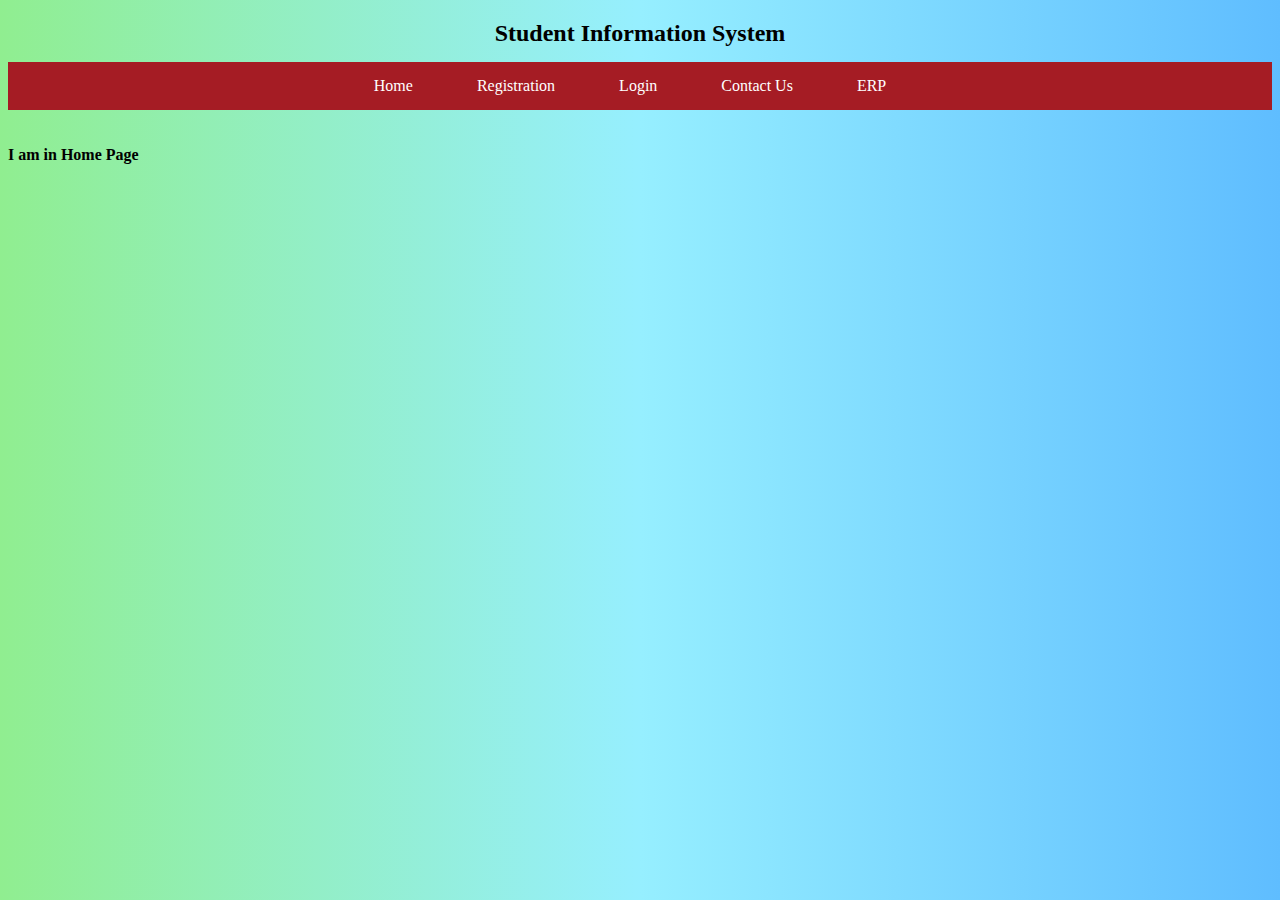
<file: index.html>
<!DOCTYPE html>
<html>
<head>
    <title>MSWD</title>
    <link  rel="stylesheet" type="text/css" href="style.css"/> 
    <!-- rel - relation  href - hypertext reference -->
</head>
<body bgcolor="#B6C4B6">
    <h2 align="center">Student Information System</h2>
    <nav>
        <ul>
        <!-- ul - unorder list -->
        <li><a href="index.html">Home</a></li>
        <li><a href="registration.html">Registration</a></li>
        <li><a id="show-login" >Login</a></li>
        <li><a href="contact.html">Contact Us</a></li>
        <li><a href="https://newerp.kluniversity.in/" target="_blank">ERP</a></li>
        </ul>
    </nav>
    <br><br>
    <b>I am in Home Page</b>
    <div class="popup">
        <div class="close-btn">&times;</div>
        <form method="get" action="studenthome.html">
            <h2 align="center">Login</h2>
            <div class="form-element">
                <label for="email">Email</label>
                <input type="email" name="emailid" placeholder="Enter Email Address" required/>
            </div>
            <div class="form-element">
                <label for="password">Password</label>
                <input type="password" name="passwrd" id="pwd" placeholder="Enter Password" required/>
            </div>
            <div align="center">
                <button type="submit" class="button">Sign in</button>&nbsp;&nbsp;&nbsp;&nbsp;&nbsp;&nbsp;
                <button type="reset" class=button >Clear</button>&nbsp;&nbsp;&nbsp;
            </div>
            <div class="form-element" align="right">
                <p>New User? <a href="registration.html">Click Here</a></p>
            </div>
        </form>
    </div>
</body>

<script>
    document.querySelector("#show-login").addEventListener("click",function(){
        document.querySelector(".popup").classList.add("active");
    });
    document.querySelector(".popup .close-btn").addEventListener("click",function(){
        document.querySelector(".popup").classList.remove("active");
    });
</script>    
</html>
</file>
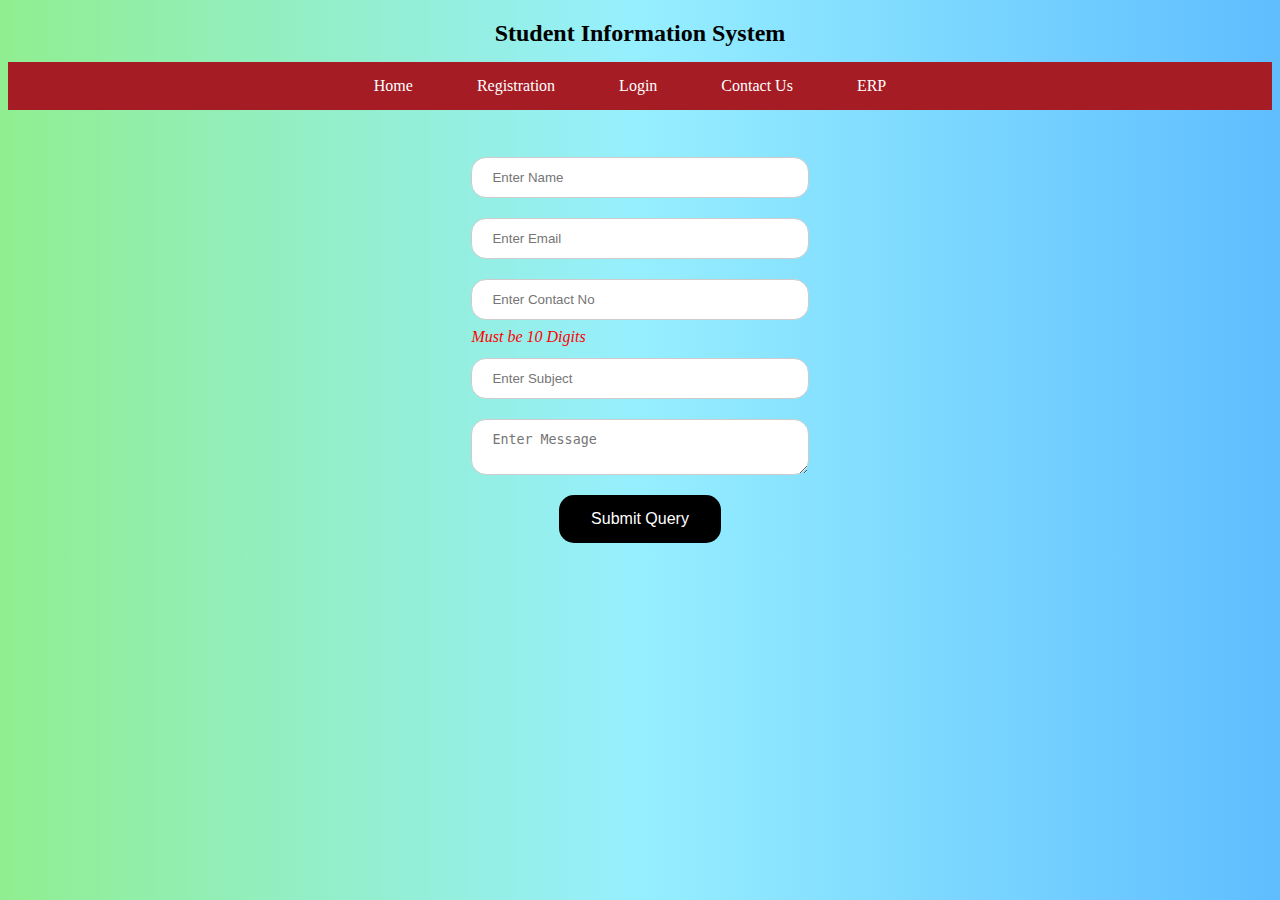
<file: contact.html>
<!DOCTYPE html>
<html>
<head>
    <title>MSWD</title>
    <link  rel="stylesheet" type="text/css" href="style.css"/> 
    <!-- rel - relation  href - hypertext reference -->
</head>
<body>
    <h2 align="center">Student Information System</h2>
    <nav>
        <ul>
        <!-- ul - unorder list -->
        <li><a href="index.html">Home</a></li>
        <li><a href="registration.html">Registration</a></li>
        <li><a id="show-login" >Login</a></li>
        <li><a href="contact.html">Contact Us</a></li>
        <li><a href="https://newerp.kluniversity.in/" target="_blank">ERP</a></li>
        </ul>
    </nav>
    <br><br>
    <center>
    <form method="post" action="">
        <table>
            <!-- <tr>
                <td><label>Enter Name:</label></td>
                <td><input type="text" name="sname" required/></td>
            </tr>
            <tr>
                <td><label>Enter Email:</label></td>
                <td><input type="email" name="semail" required/></td>
            </tr>
            <tr>
                <td><label>Enter Subject:</label></td>
                <td><input type="text" name="subject" required/></td>
            </tr>
            <tr>
                <td><label>Enter Address:</label></td>
                <td><textarea name="adderss"></textarea></td>
            </tr>
            <tr>
                <td><label>Enter your Contact Number:</label></td>
                <td><input type="number" name="contactno" required/></td>
            </tr> -->
            <tr>
                <td><input type="text" name="name" placeholder="Enter Name" maxlength="30" required/></td> 
            </tr>
            <tr>
                <td><input type="email" name="emailid" placeholder="Enter Email" required/></td>
            </tr>
            <tr>
                <td>
                    <input type="text" name="contact" placeholder="Enter Contact No" pattern="[6789][0-9]{9}" required/>
                    <i style="color: red;">Must be 10 Digits</i>
                </td>
            </tr>
            <tr>
                <td><input type="text" name="subject" placeholder="Enter Subject" maxlength="50" required/></td>
            </tr>
            <tr>
                <td><textarea placeholder="Enter Message" name="msg"></textarea></td>
            </tr>
            <tr align="center">
                <td><input type="submit" value="Submit Query" class="button"/></td>
            </tr>
        </table>
    </form>
    </center>
    <div class="popup">
        <div class="close-btn">&times;</div>
        <form method="get" action="studenthome.html">
            <h2 align="center">Login</h2>
            <div class="form-element">
                <label for="email">Email</label>
                <input type="email" name="emailid" placeholder="Enter Email Address" required/>
            </div>
            <div class="form-element">
                <label for="password">Password</label>
                <input type="password" name="passwrd" id="pwd" placeholder="Enter Password" required/>
            </div>
            <div align="center">
                <button type="submit" class="button">Sign in</button>&nbsp;&nbsp;&nbsp;&nbsp;&nbsp;&nbsp;
                <button type="reset" class=button >Clear</button>&nbsp;&nbsp;&nbsp;
            </div>
            <div class="form-element" align="right">
                <p>New User? <a href="registration.html">Click Here</a></p>
            </div>
        </form>
    </div>
</body>
<script>
    document.querySelector("#show-login").addEventListener("click",function(){
        document.querySelector(".popup").classList.add("active");
    });
    document.querySelector(".popup .close-btn").addEventListener("click",function(){
        document.querySelector(".popup").classList.remove("active");
    });
</script>    
</html>
</file>
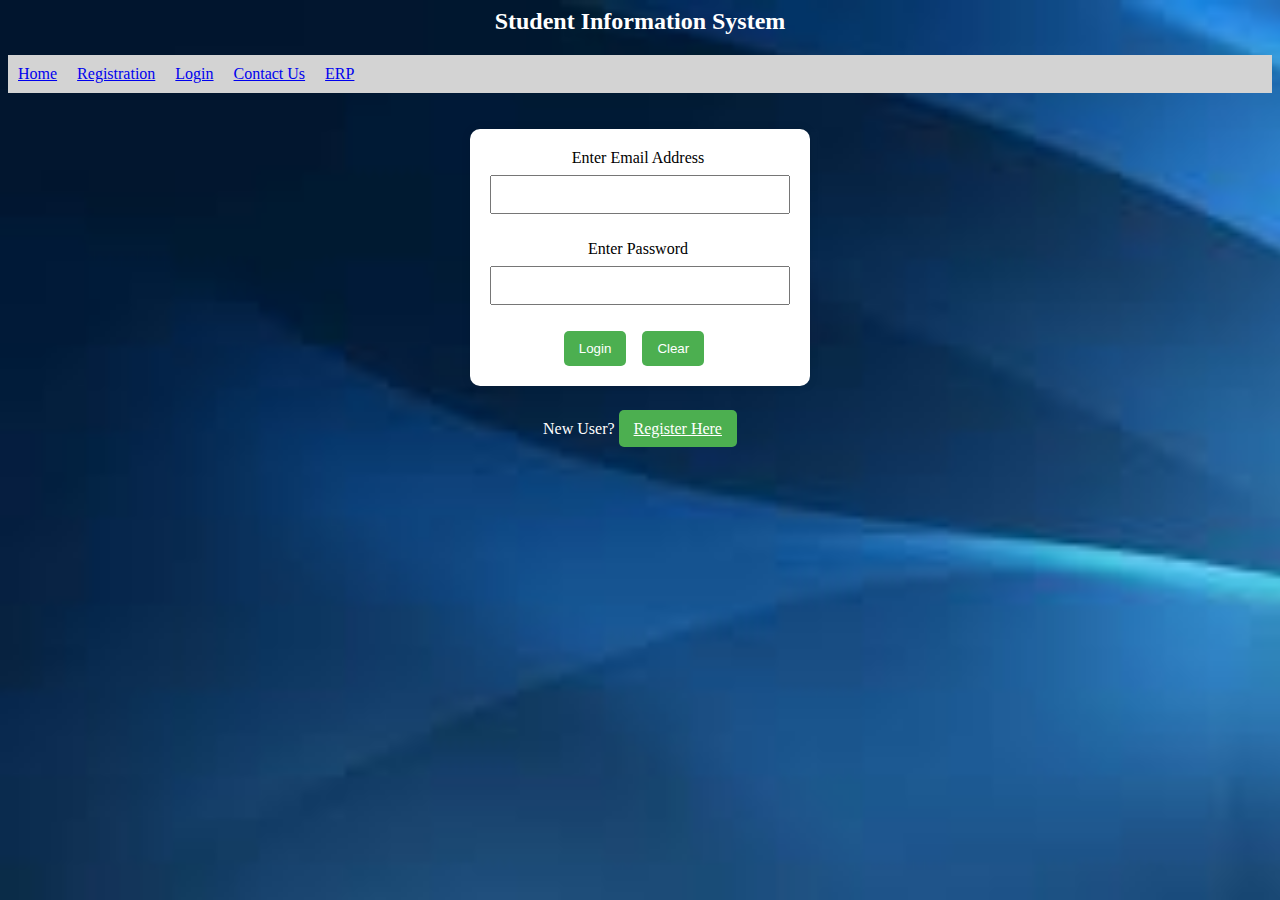
<file: login.html>
<html>
<head>
    <title>Login</title>
    <style>

        body{
            background-image: url("images/bgimage.jpg");
            background-repeat: no-repeat;
            background-size: cover;
        }

          .navbar{
            background-color: lightgrey;
            padding: 10px;

          }
          form {
            width: 300px;
            margin: 0 auto;
            background-color: white;
            padding: 20px;
            border-radius: 10px;
            box-shadow: 0 0 10px rgba(0, 0, 0, 0.1);
            text-align: center;
          }
        
          input[type="email"],
          input[type="password"] {
            width: 100%;
            padding: 10px;
            margin: 8px 0;
            box-sizing: border-box;
          }
        
          input[type="submit"],
          input[type="reset"]
           {
            background-color: #4caf50;
            color: white;
            padding: 10px 15px;
            border: none;
            border-radius: 5px;
            cursor: pointer;
          }
          .button
          {
            background-color: #4caf50;
            color: white;
            padding: 10px 15px;
            border: none;
            border-radius: 5px;
            cursor: pointer;
          }
          .button:hover
          {
            background-color: #45a049;
          }
          input[type="submit"]:hover,input[type="reset"]:hover {
            background-color: #45a049;
          }
    </style>
</head>
<body>

    <h2 align="center" style="color: white">Student Information System</h2>
    <div class="navbar">
      <a href="index.html">Home</a>&nbsp;&nbsp;&nbsp;&nbsp;
      <a href="registration.html">Registration</a>&nbsp;&nbsp;&nbsp;&nbsp;
      <a href="login.html">Login</a>&nbsp;&nbsp;&nbsp;&nbsp;
      <a href="contact.html">Contact Us</a>&nbsp;&nbsp;&nbsp;&nbsp;
      <a href="https://newerp.kluniversity.in"  target="_new">ERP</a>&nbsp;&nbsp;&nbsp;&nbsp;
    </div>
    <br><br>
    <form method="post" action="studenthome.html">
        Enter Email Address&nbsp;<input type="email" name="emailid" required/>
        <br/><br/>
        Enter Password&nbsp;<input type="password" name="pwd" required/>
        <br/><br/>
        <input type="submit" value="Login"/>&nbsp;&nbsp;&nbsp;
        <input type="reset" value="Clear"/>&nbsp;&nbsp;&nbsp;
       </form>
    <br>
    <p style="text-align: center;color: white;">
      New User? <a href="registration.html" class="button" >Register Here</a>
    </p>
</body>
</html>
</file>
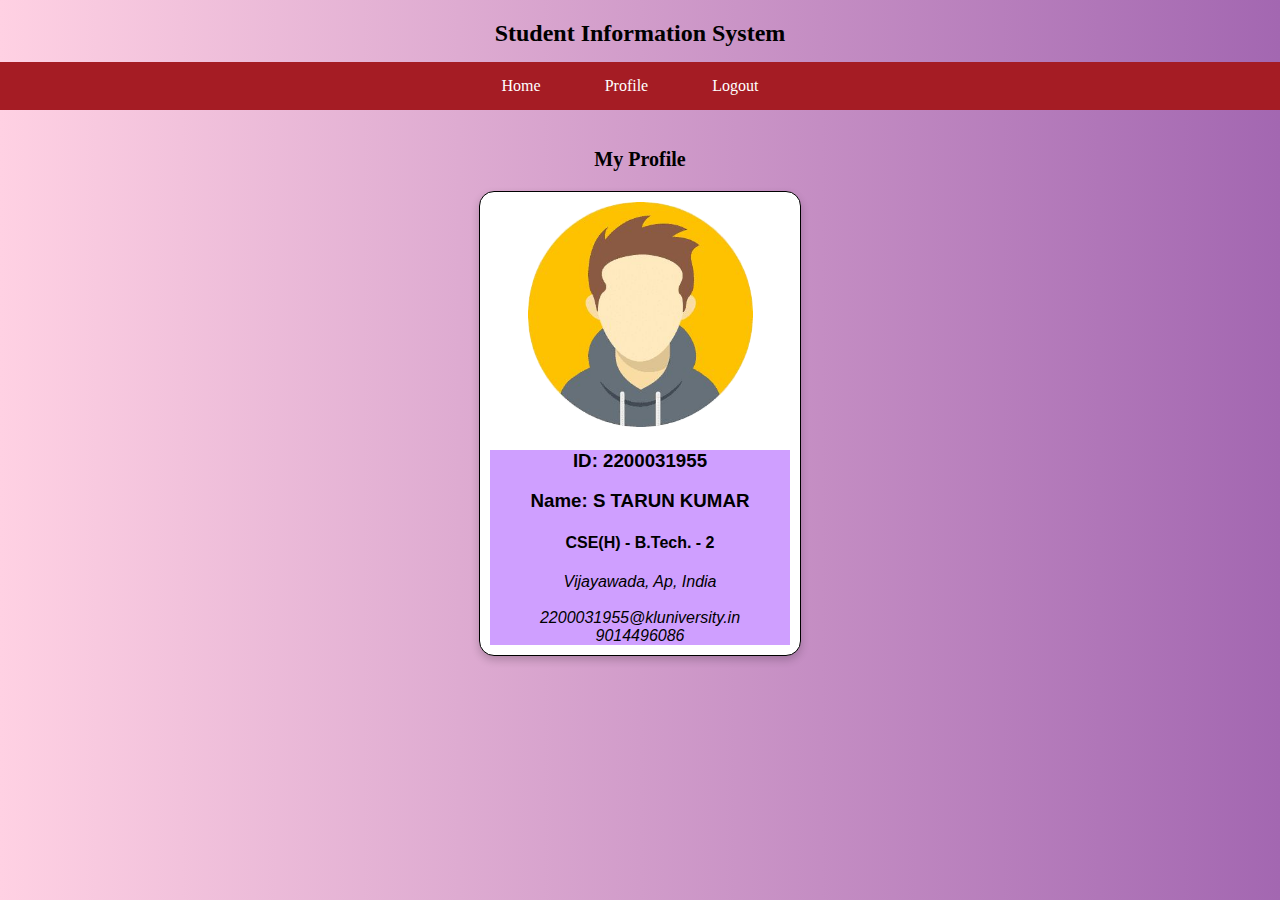
<file: profile.html>
<!DOCTYPE html>
<html>
    <head>
        <title>MSWD</title>
        <link  rel="stylesheet" type="text/css" href="style1.css"/> 
        <style>
            .card {
                    background-color: #ffff;
                    box-shadow: 0 4px 8px 0 rgba(0, 0, 0, 0.2);
                    max-width: 300px;
                    margin: auto;
                    text-align: center;
                    font-family: arial;
                    border: 1px solid black; /* Add a 1px solid border with a light gray color */
                    padding: 10px; /* Add some padding to the card content */
                    border-radius: 15px;
                }
                img{
                    background-color: #CF9FFF;
                    border-radius: 110px;
                }
                .card .det{
                    background-color: #CF9FFF;
                }
        </style>
    </head>
    <body>
        <h2 align="center">Student Information System</h2>
    <nav>
        <ul>
        <li><a href="studenthome.html">Home</a></li>
        <li><a href="profile.html">Profile</a></li>
        <li><a href="index.html">Logout</a></li>
        </ul>
    </nav>
    <br>
    <p style="text-align: center; font-weight: bold; font-size: 15pt;">
        My Profile

        <div class="card">
            <div class="img">
                <img src="images/profilepic.jpg" alt="image here" width="75%";"/><br/>
            </div>
            <div class="det">
                <h3>ID: 2200031955</h3>
                <h3>Name: S TARUN KUMAR</h3>
                <h4>CSE(H) - B.Tech. - 2</h4>
                <address>Vijayawada, Ap, India</address><br>
                <i>2200031955@kluniversity.in</i><br>
                <i>9014496086</i>
            </div>
        </div>

    </p>
    </body>
</html>
</file>
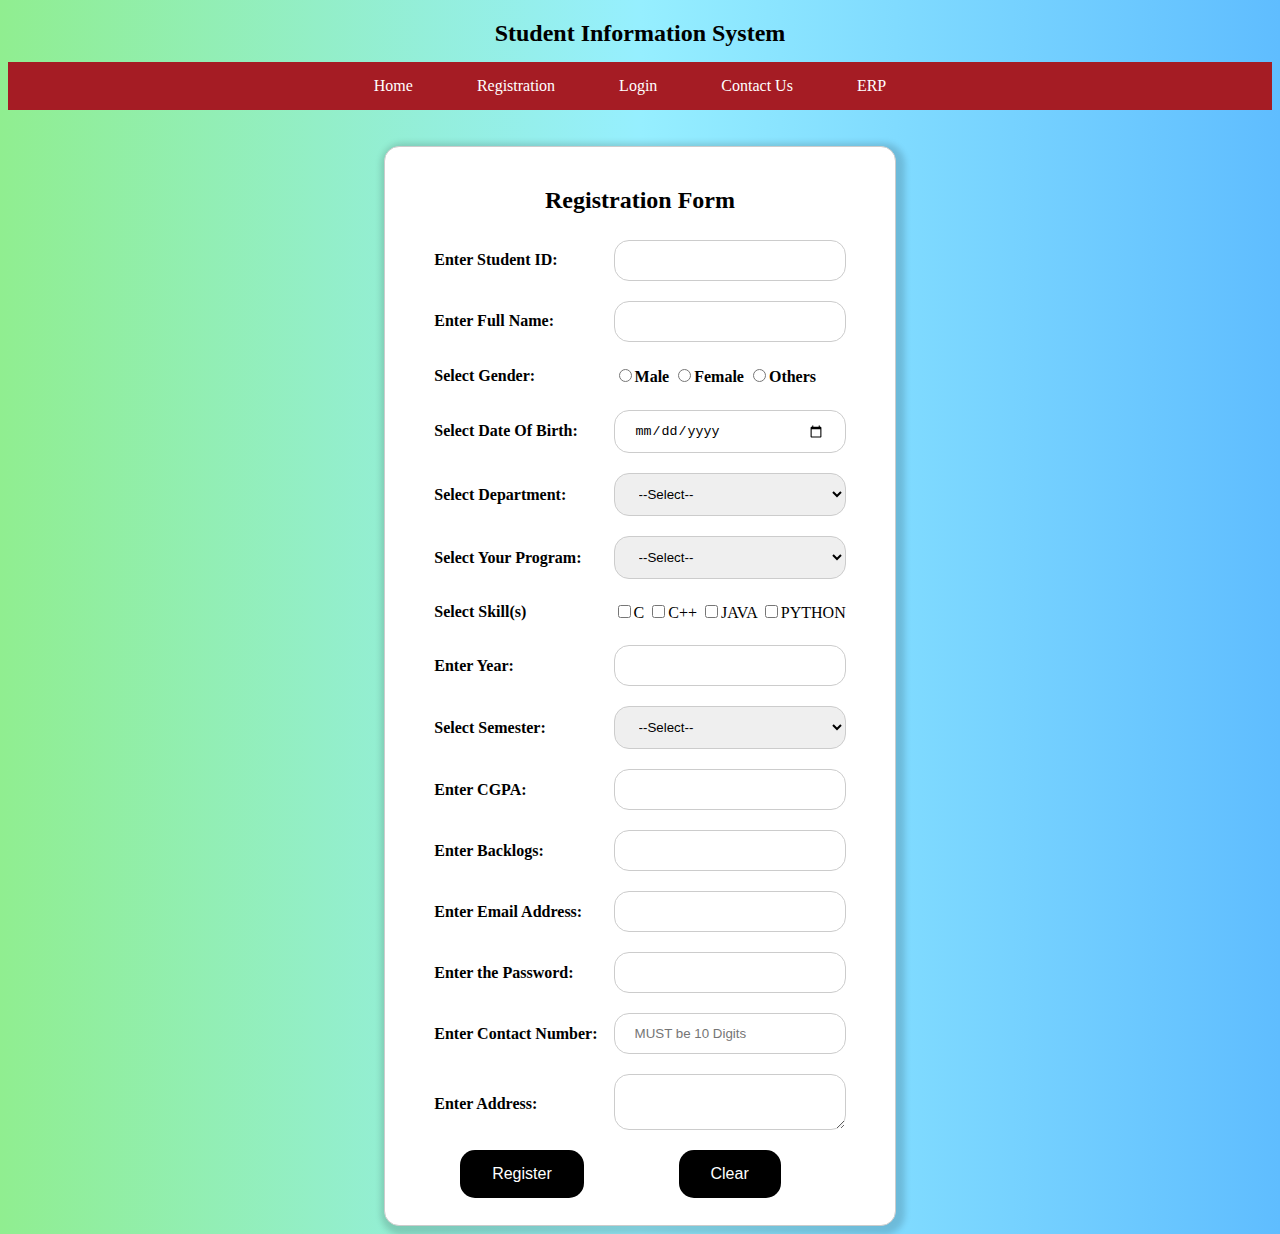
<file: registration.html>
<!DOCTYPE html>
<html>
<head>
    <title>MSWD</title>
    <link  rel="stylesheet" type="text/css" href="style.css"/> 
    <!-- rel - relation  href - hypertext reference -->
</head>
<body>
    <h2 align="center">Student Information System</h2>
    <nav>
        <ul>
        <!-- ul - unorder list -->
        <li><a href="index.html">Home</a></li>
        <li><a href="registration.html">Registration</a></li>
        <li><a id="show-login" >Login</a></li>
        <li><a href="contact.html">Contact Us</a></li>
        <li><a href="https://newerp.kluniversity.in/" target="_blank">ERP</a></li>
        </ul>
    </nav>
    <br><br>
    <div class="container">
    <center>
    <h2>Registration Form</h2>
    <form method="post" action="#">
        <table>
            <tr>
                <td><label>Enter Student ID:</label></td>
                <td>
                    <input type="number" name="sid" required/>
                </td>
            </tr>
            <tr>
                <td><label>Enter Full Name:</label></td>
                <td>
                    <input type="text" name="sname" required/>
                </td>
            </tr>
            <tr>
                <td><label>Select Gender:</label></td>
                <td>
                    <label>
                    <input type="radio" name="gender" value="MALE" required/>Male
                    <input type="radio" name="gender" value="FEMALE" required/>Female
                    <input type="radio" name="gender" value="OTHERS" required/>Others
                    </label>
                </td>
            </tr>
            <tr>
                <td><label>Select Date Of Birth:</label></td>
                <td>
                    <input type="date" name="dob" required/>
                </td>
                <!-- type="datetime-local" to select time in IST -->
            </tr>
            <tr>
                <td><label>Select Department:</label></td>
                <td>
                    <select name="dept" required>
                        <option value="">--Select--</option>
                        <option value="CSE">CSE</option>
                        <option value="CS&IT">CS&IT</option>
                        <option value="AIDS">AIDS</option>
                    </select>
                </td>
            </tr>
            <tr>
                <td><label>Select Your Program:</label></td>
                <td>
                    <select name="program" required>
                        <option value="">--Select--</option>
                        <option value="B.Tech">B.Tech</option>
                        <option value="M.Tech">M.Tech</option>
                    </select>
                </td>
            </tr>
            <!-- <tr>
                <td><label>Select Year:</label></td>
                <td>
                    <select name="year" required>
                        <option value="">--Select--</option>
                        <option value="1">1st</option>
                        <option value="2">2nd</option>
                        <option value="3">3rd</option>
                        <option value="4">4th</option>
                    </select>
                </td>
            </tr> -->
            <tr>
                <td><label>Select Skill(s)</label></td>
                <td>
                    <input type="checkbox" name="skills" value="C" required/>C
                    <input type="checkbox" name="skills" value="C++" required/>C++
                    <input type="checkbox" name="skills" value="JAVA" required/>JAVA
                    <input type="checkbox" name="skills" value="PYTHON" required/>PYTHON
                </td>
            </tr>
            <tr>
                <td><label>Enter Year:</label></td>
                <td>
                    <input type="number" name="year" min="1" max="5" required/>
                </td>
            </tr>
            <tr>
                <td><label>Select Semester:</label></td>
                <td>
                    <select name="sem" required>
                        <option value="">--Select--</option>
                        <option value="ODD">Odd Sem</option>
                        <option value="EVEN">Even Sem</option>
                        <option value="SUMMER">Summer Term</option>
                    </select>
                </td>
            </tr>
            <tr>
                <td><label>Enter CGPA:</label></td>
                <td>
                    <input type="number" name="cgpa" step="0.01" min="0.00" max="10.00" required/>
                </td>
            </tr>
            <tr>
                <td><label>Enter Backlogs:</label></td>
                <td>
                    <input type="number" name="backlogs" min="0" max="15" required/>
                </td>
            </tr>
            <tr>
                <td><label>Enter Email Address:</label></td>
                <td>
                    <input type="email" name="emailid" required/>
                </td>
            </tr>
            <tr>
                <td><label>Enter the Password:</label></td>
                <td>
                    <input type="password" name="pwd" required/>
                </td>
            </tr>
            <tr>
                <td><label>Enter Contact Number:</label></td>
                <td>
                    <input type="text" name="contactno" pattern="[6789][0-9]{9}" placeholder="MUST be 10 Digits" required/>
                </td>
            </tr>
            <tr>
                <td><label>Enter Address:</label></td>
                <td>
                    <textarea name="address" required></textarea>
                </td>
            </tr>
            <!-- <tr>
                <td><label>Confirm Password:</label></td>
                <td><input type="password" name="cpwd" required/></td>
            </tr> -->
            <tr align="center">
                <td><input type="submit" value="Register" class="button"/></td>
                <td><input type="reset" value="Clear" class="button"/></td>
            </tr>
        </table>
    </form>
    </div>
    <div class="popup">
        <div class="close-btn">&times;</div>
        <form method="get" action="studenthome.html">
            <h2 align="center">Login</h2>
            <div class="form-element">
                <label for="email">Email</label>
                <input type="email" name="emailid" placeholder="Enter Email Address" required/>
            </div>
            <div class="form-element">
                <label for="password">Password</label>
                <input type="password" name="passwrd" id="pwd" placeholder="Enter Password" required/>
            </div>
            <div align="center">
                <button type="submit" class="button">Sign in</button>&nbsp;&nbsp;&nbsp;&nbsp;&nbsp;&nbsp;
                <button type="reset" class=button >Clear</button>&nbsp;&nbsp;&nbsp;
            </div>
            <div class="form-element" align="right">
                <p>New User? <a href="registration.html">Click Here</a></p>
            </div>
        </form>
    </div>
</body>
<script>
    document.querySelector("#show-login").addEventListener("click",function(){
        document.querySelector(".popup").classList.add("active");
    });
    document.querySelector(".popup .close-btn").addEventListener("click",function(){
        document.querySelector(".popup").classList.remove("active");
    });
</script>    
</html>
</file>
<file: style.css>
/* Cascading style sheets */
/* Resetting default margin and padding for the list items */
ul, ol {
    margin: 0;
    padding: 0;
    list-style: none;
  }
  
  /* Styling the navigation bar */
  nav {
    background-color: #a51c24; /* Change this to your desired background color */
  }
  
  nav a {
    display: inline-block;
    padding: 15px 20px;
    text-decoration: none;
    color: white; /* Change this to your desired text color */
  }
  
  nav a:hover {
    background-color: #ae4b4b; /* Change this to your desired hover background color */
  }
  
  /* Centering the navigation links */
  nav ul {
    text-align: center;
  }
  
  nav li {
    display: inline;
    margin-right: 20px; /* Adjust the spacing between links */
  }
  
  /* Making the navigation bar fixed at the top */
  nav {
    
    top: 0;
    width: 100%;
  }
  body{
    background: linear-gradient(to right,lightgreen, #96EFFF, #5FBDFF);
  }
  
  /* Adding spacing between the header and the navigation bar */
  h2 {
    color: black;
    margin-bottom: 15px;
  }
   .button {
    background-color: black;
    border: none;
    color: white;
    padding: 15px 32px;
    text-align: center;
    text-decoration: none;
    display: inline-block;
    font-size: 16px;
    margin: 4px 2px;
    cursor: pointer;
    border-radius: 15px;
  }
  input[type=text],input[type=password],input[type=number],input[type=email],
  select,input[type=date],textarea
  {
    width: 100%;
    padding: 12px 20px;
    margin: 8px 0;
    display: inline-block;
    border: 1px solid #ccc;
    border-radius: 15px;
    box-sizing: border-box;
  }
  label
  {
    padding: 12px 12px 12px 0;
    display: inline-block;
    font-weight: bold;
  }
  .container {
    max-width: 450px; /* Adjust the maximum width of the container */
    margin: 0 auto; /* Center the container horizontally */
    padding: 20px 30px; /* Add some padding to create space between the content and the box */
    border: 1px solid #ccc; /* Add a border around the box */
    border-radius: 15px; /* Add border-radius for rounded corners */
    background-color: #fff; /* Set a background color for the box */
    box-shadow: 3px 3px 6px 6px rgba(0,0,0,0.15);
}
.popup{
    position:absolute;
    top: -50%;
    left: 50%;
    opacity: 0;
    transform: translate(-50%,-50%) scale(1.25);
    width: 380px;
    padding: 20px 30px;
    background: #ffff;
    box-shadow: 3px 3px 6px 6px rgba(0,0,0,0.15);
    border-radius: 10px;
    transition: top 0ms ease-in-out 200ms,
                opacity 200ms ease-in-out 0ms,
                transform 200ms ease-in-out 0ms;
}
.popup.active {
    top: 50%;
    opacity: 1;
    transform: translate(-50%, -50%) scale(1);
    transition: top 0ms ease-in-out 0ms,
            opacity 200ms ease-in-out 0ms,
            transform 200ms ease-in-out 0ms;
    background-color: linear-gradient(to left,skyblue,blue);
}

.popup .close-btn{
    position: absolute;
    top: 10px;
    right: 10px;
    width: 15px;
    height: 15px;
    background: #888;
    color: #eee;
    text-align: center;
    line-height: 15px;
    border-radius: 15px;
    cursor: pointer;
}
.popup .form h2{
    text-align: center;
    columns: #222;
    margin: 10px 0px 20px;
    font-size: 25px;
}
.popup .form .form-element{
    margin: 15px 0px;
}
.popup .form .form-element label{
    font-size: 14px;
    color: #222;
}
.popup .form .form-element input[type="email"],
.popup .form .form-element input[type="password"]{
    margin-top: 5px;
    display: block;
    width: 100%;
    padding: 10px;
    outline: none;
    border: 1px solid #aaa;
    border-radius: 5px;
}
</file>
<file: style1.css>
/* Cascading style sheets */
/* Resetting default margin and padding for the list items */
ul, ol {
    margin: 0;
    padding: 0;
    list-style: none;
  }
  
  /* Styling the navigation bar */
  nav {
    background-color: #a51c24; /* Change this to your desired background color */
  }
  
  nav a {
    display: inline-block;
    padding: 15px 20px;
    text-decoration: none;
    color: white; /* Change this to your desired text color */
  }
  
  nav a:hover {
    background-color: #ae4b4b; /* Change this to your desired hover background color */
  }
  
  /* Centering the navigation links */
  nav ul {
    text-align: center;
  }
  
  nav li {
    display: inline;
    margin-right: 20px; /* Adjust the spacing between links */
  }
  
  /* Making the navigation bar fixed at the top */
  nav {
    
    top: 0;
    width: 100%;
  }
  body {
    background: linear-gradient(to right, #FFD1E3, #A367B1);
    margin: 0; /* Add this to remove default body margin */
}

  
  /* Adding spacing between the header and the navigation bar */
  h2 {
    color: black;
    margin-bottom: 15px;
  }
   .button {
    background-color: black;
    border: none;
    color: white;
    padding: 15px 32px;
    text-align: center;
    text-decoration: none;
    display: inline-block;
    font-size: 16px;
    margin: 4px 2px;
    cursor: pointer;
    border-radius: 15px;
  }
  input[type=text],input[type=password],input[type=number],input[type=email],
  select,input[type=date],textarea
  {
    width: 100%;
    padding: 12px 20px;
    margin: 8px 0;
    display: inline-block;
    border: 1px solid #ccc;
    border-radius: 15px;
    box-sizing: border-box;
  }
  label
  {
    padding: 12px 12px 12px 0;
    display: inline-block;
    font-weight: bold;
  }
</file>
